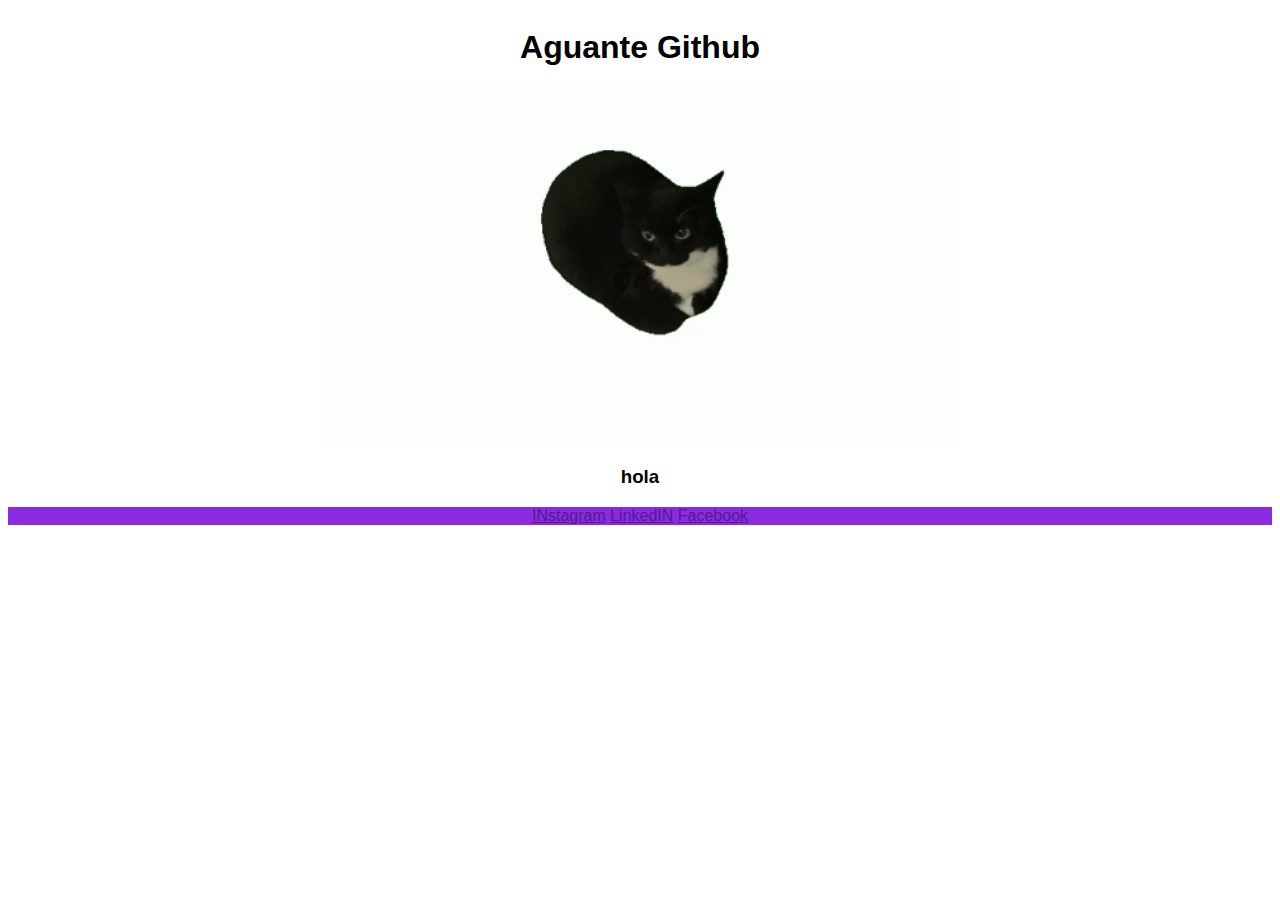
<file: index.html>
<!DOCTYPE html>
<html lang="en">
<head>
    <meta charset="UTF-8">
    <meta http-equiv="X-UA-Compatible" content="IE=edge">
    <meta name="viewport" content="width=device-width, initial-scale=1.0">
    <link rel="stylesheet" href="./style.css">
    <title>Github</title>
</head>
<body>
    <h1>Aguante Github</h1>
    <div>
        <img src="img/maxwell.gif" width="50%" alt="">
    </div>
    <h3>hola</h3>

    <footer>
        <a href="">INstagram</a>
        <a href="">LinkedIN</a>
        <a href="">Facebook</a>
    </footer>
</body>
</html>
</file>
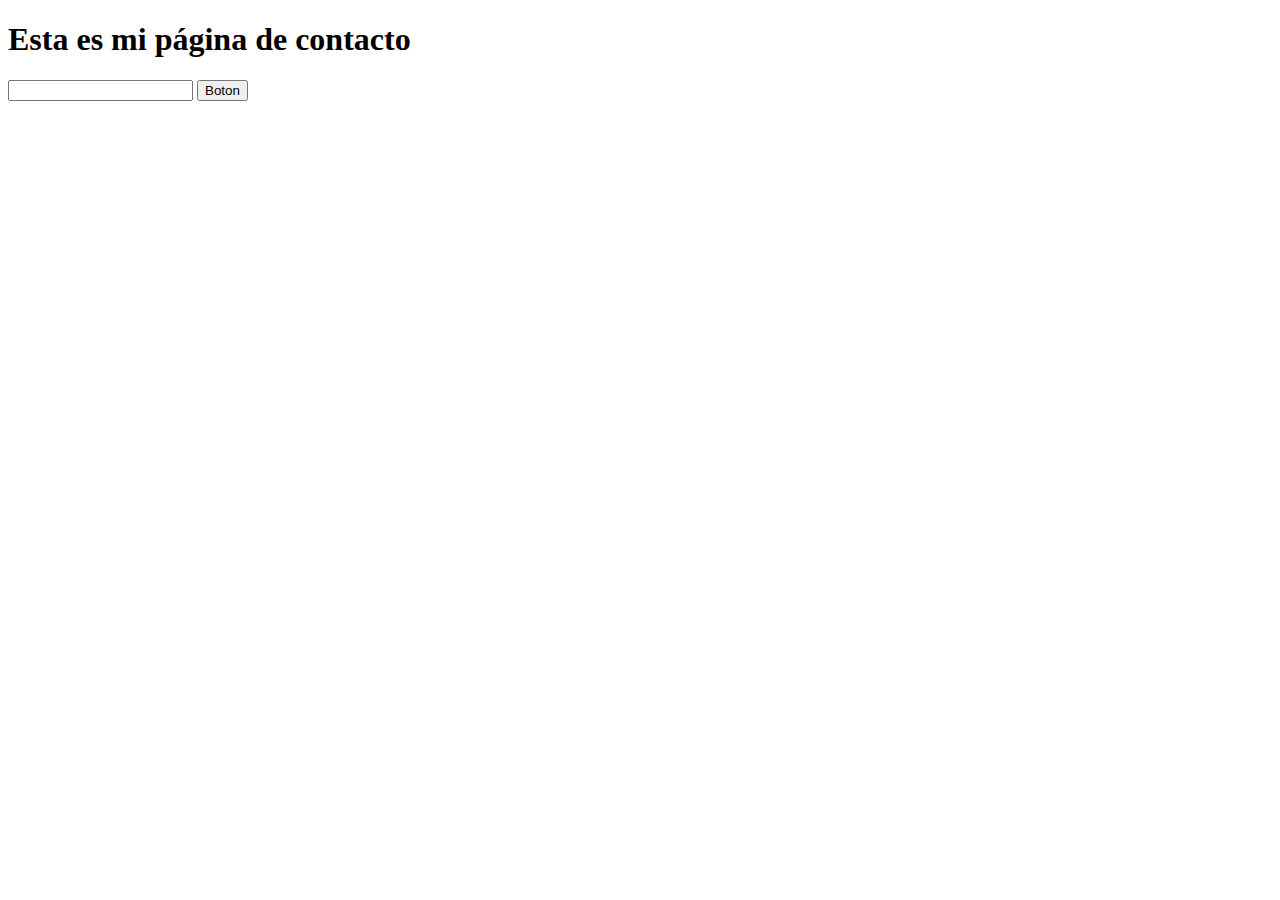
<file: contacto.html>
<!DOCTYPE html>
<html lang="en">
<head>
    <meta charset="UTF-8">
    <meta http-equiv="X-UA-Compatible" content="IE=edge">
    <meta name="viewport" content="width=device-width, initial-scale=1.0">
    <title>Document</title>
</head>
<body>
    
    <h1>Esta es mi página de contacto</h1>

    <footer>
        <form action="">
            <input type="text">
            <button>Boton</button>
        </form>
    </footer>
</body>
</html>
</file>
<file: style.css>
body{
    font-family: Arial, Helvetica, sans-serif;
    display: flex;
    flex-direction: column;
    justify-content: center;
    text-align: center;
}

footer{
    background-color: blueviolet;
}
</file>
